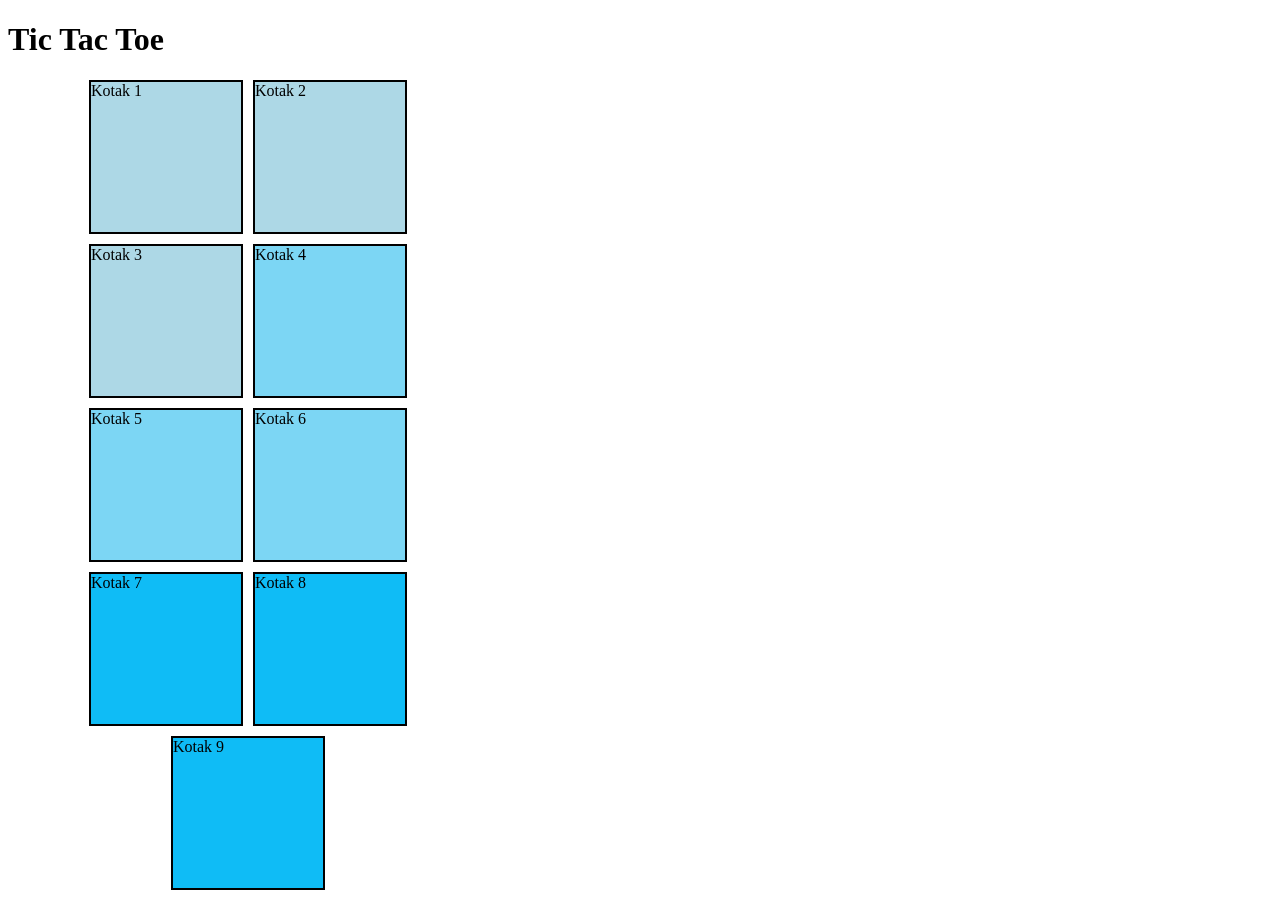
<file: index.html>
<!DOCTYPE html>
<html lang="en">

<head>
    <meta charset="UTF-8">
    <meta name="viewport" content="width=device-width, initial-scale=1.0">
    <title>Document</title>
    <style>
        body {
            justify-content: center;
            align-items: center; 
            display : block;
        }

        .kotak {
            width: 150px;
            height: 150px;
            border: 2px solid black;
            justify-content: center;
            align-items: center;
        }

        .container {
            display: flex;
            flex-wrap: wrap;
            width: 480px;
            gap: 10px;
            justify-content: center;
            align-items: center ;
        }
    </style>
</head>

<body>
    <h1>Tic Tac Toe</h1>
    <div class="container">
        <div class="kotak" ; style="background-color: lightblue;">Kotak 1</div>
        <div class="kotak" ; style="background-color: lightblue;">Kotak 2</div>
        <div class="kotak" ; style="background-color: lightblue;">Kotak 3</div>
        <div class="kotak" ; style="background-color: rgb(124, 214, 244);">Kotak 4</div>
        <div class="kotak" ; style="background-color: rgb(124, 214, 244);">Kotak 5</div>
        <div class="kotak" ; style="background-color: rgb(124, 214, 244);">Kotak 6</div>
        <div class="kotak" ; style="background-color: rgb(15, 188, 246);">Kotak 7</div>
        <div class="kotak" ; style="background-color: rgb(15, 188, 246);">Kotak 8</div>
        <div class="kotak" ; style="background-color: rgb(15, 188, 246);">Kotak 9</div>
        </center>
    </div>
</body>

</html>
</file>
<file: html_dasar/style.css>
body {
            justify-content: center;
            align-items: center; 
            display : block;
        }

        .kotak {
            width: 150px;
            height: 150px;
            border: 2px solid black;
            justify-content: center;
            align-items: center;
        }

        .container {
            display: flex;
            flex-wrap: wrap;
            width: 480px;
            gap: 10px;
            justify-content: center;
            align-items: center ;
        }
</file>
